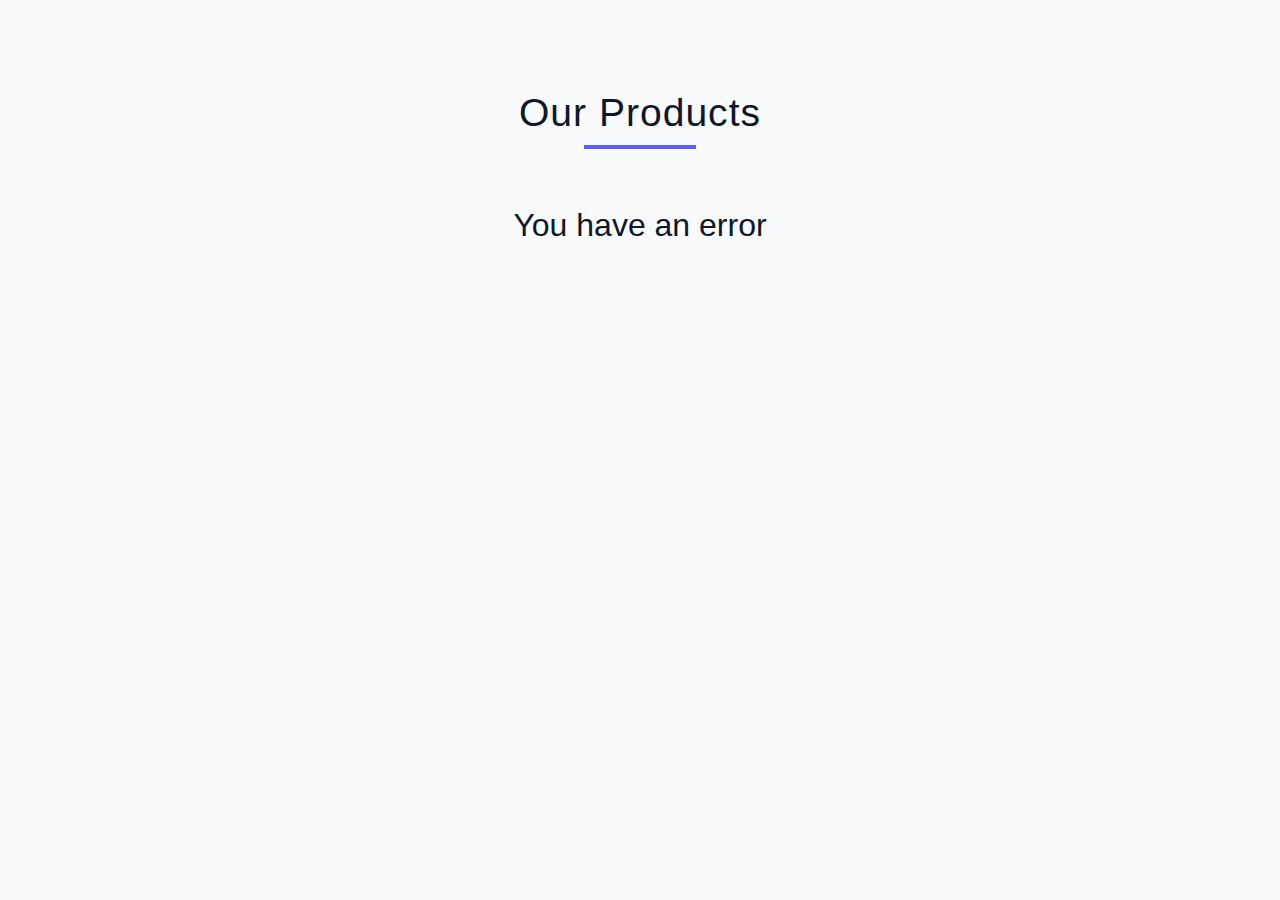
<file: index.html>
<!DOCTYPE html>
<html lang="en">
	<head>
		<meta charset="UTF-8" />
		<meta
			http-equiv="X-UA-Compatible"
			content="IE=edge" />
		<meta
			name="viewport"
			content="width=device-width, initial-scale=1.0" />
		<title>Products</title>
		<link
			rel="stylesheet"
			href="./styles.css" />
	</head>
	<body>
		<section class="products">
			<!-- title -->
			<div class="title">
				<h2>our products</h2>
				<div class="title-underline"></div>
			</div>
			<!-- products -->
			<div class="products-center">
				
				
				<!-- products -->
                
				
            </div>
		</section>
		<script src="./app.js"></script>
	</body>
</html>
</file>
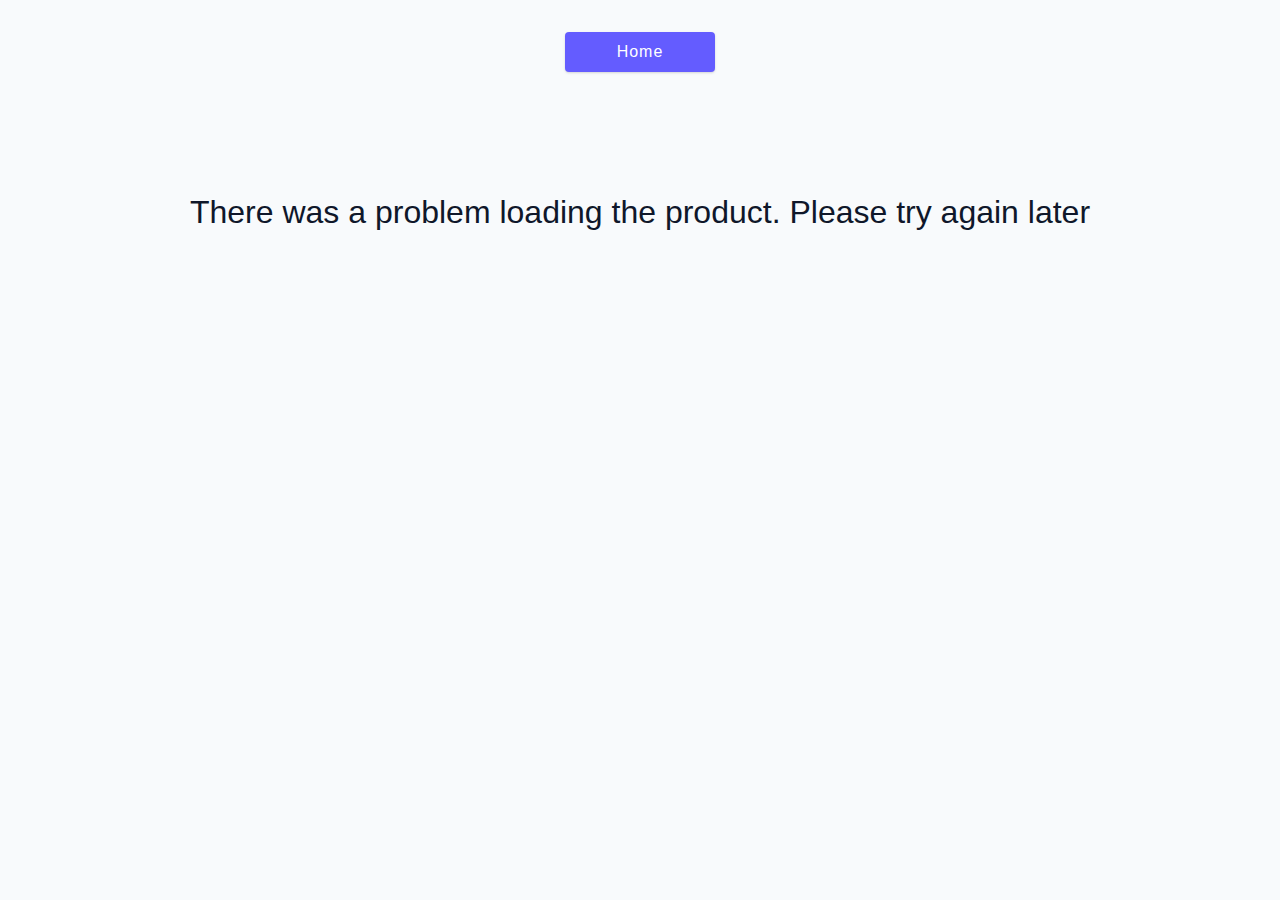
<file: product.html>
<!DOCTYPE html>
<html lang="en">
<head>
    <meta charset="UTF-8">
    <meta name="viewport" content="width=device-width, initial-scale=1.0">
    <title>Single product</title>
    <link rel="stylesheet" href="styles.css">
</head>
<body>
    <a href="index.html" class="btn home-link">Home</a>
    <section class="product">
        
    </section>
    <script src="product.js"></script>
</body>
</html>
</file>
<file: styles.css>
*,
::after,
::before {
	box-sizing: border-box;
}

html {
	font-size: 100%;
} /*16px*/

:root {
	/* colors */
	--primary-100: #e2e0ff;
	--primary-200: #c1beff;
	--primary-300: #a29dff;
	--primary-400: #837dff;
	--primary-500: #645cff;
	--primary-600: #504acc;
	--primary-700: #3c3799;
	--primary-800: #282566;
	--primary-900: #141233;

	/* grey */
	--grey-50: #f8fafc;
	--grey-100: #f1f5f9;
	--grey-200: #e2e8f0;
	--grey-300: #cbd5e1;
	--grey-400: #94a3b8;
	--grey-500: #64748b;
	--grey-600: #475569;
	--grey-700: #334155;
	--grey-800: #1e293b;
	--grey-900: #0f172a;
	/* rest of the colors */
	--black: #222;
	--white: #fff;
	--red-light: #f8d7da;
	--red-dark: #842029;
	--green-light: #d1e7dd;
	--green-dark: #0f5132;

	/* fonts  */
	--small-text: 0.875rem;
	--extra-small-text: 0.7em;
	/* rest of the vars */
	--backgroundColor: var(--grey-50);
	--textColor: var(--grey-900);
	--borderRadius: 0.25rem;
	--letterSpacing: 1px;
	--transition: 0.3s ease-in-out all;
	--max-width: 1120px;
	--fixed-width: 600px;

	/* box shadow*/
	--shadow-1: 0 1px 3px 0 rgba(0, 0, 0, 0.1), 0 1px 2px 0 rgba(0, 0, 0, 0.06);
	--shadow-2: 0 4px 6px -1px rgba(0, 0, 0, 0.1),
		0 2px 4px -1px rgba(0, 0, 0, 0.06);
	--shadow-3: 0 10px 15px -3px rgba(0, 0, 0, 0.1),
		0 4px 6px -2px rgba(0, 0, 0, 0.05);
	--shadow-4: 0 20px 25px -5px rgba(0, 0, 0, 0.1),
		0 10px 10px -5px rgba(0, 0, 0, 0.04);
}

body {
	background: var(--backgroundColor);
	font-family: -apple-system, BlinkMacSystemFont, "Segoe UI", Roboto, Oxygen,
		Ubuntu, Cantarell, "Open Sans", "Helvetica Neue", sans-serif;
	font-weight: 400;
	line-height: 1.75;
	color: var(--textColor);
}

p {
	margin-bottom: 1.5rem;
	max-width: 40em;
}

h1,
h2,
h3,
h4,
h5 {
	margin: 0;
	margin-bottom: 1.38rem;
	font-weight: 400;
	line-height: 1.3;
	text-transform: capitalize;
	letter-spacing: var(--letterSpacing);
}

h1 {
	margin-top: 0;
	font-size: 3.052rem;
}

h2 {
	font-size: 2.441rem;
}

h3 {
	font-size: 1.953rem;
}

h4 {
	font-size: 1.563rem;
}

h5 {
	font-size: 1.25rem;
}

small,
.text-small {
	font-size: var(--small-text);
}

a {
	text-decoration: none;
}
ul {
	list-style-type: none;
	padding: 0;
}

.img {
	width: 100%;
	display: block;
	object-fit: cover;
}
/* buttons */

.btn {
	cursor: pointer;
	color: var(--white);
	background: var(--primary-500);
	border: transparent;
	border-radius: var(--borderRadius);
	letter-spacing: var(--letterSpacing);
	padding: 0.375rem 0.75rem;
	box-shadow: var(--shadow-1);
	transition: var(--transition);
	text-transform: capitalize;
	display: inline-block;
}
.btn:hover {
	background: var(--primary-700);
	box-shadow: var(--shadow-3);
}

@keyframes spinner {
	to {
		transform: rotate(360deg);
	}
}

.loading {
	width: 6rem;
	height: 6rem;
	border: 5px solid var(--grey-400);
	border-radius: 50%;
	border-top-color: var(--primary-500);
	animation: spinner 0.6s linear infinite;
}
.loading {
	margin: 0 auto;
	margin-top: 4rem;
}
/* title */

.title {
	text-align: center;
	margin-bottom: 3rem;
}

.title-underline {
	background: var(--primary-500);
	width: 7rem;
	height: 0.25rem;
	margin: 0 auto;
	margin-top: -1rem;
}
/*
=============== 
Products 
===============
*/
.products {
	padding: 5rem 0;
}
.products-center {
	width: 90vw;
	max-width: 1170px;
	margin: 0 auto;
}
.products-container {
	display: grid;
	gap: 2rem;
}
.single-product-img {
	border-radius: var(--borderRadius);
	height: 15rem;
}
.single-product footer {
	padding: 0.75rem 0;
	text-align: center;
}
.single-product .name {
	margin-bottom: 0.25rem;
	text-transform: capitalize;
	letter-spacing: var(--letterSpacing);
	color: var(--grey-500);
}
.single-product .price {
	margin-bottom: 0;
	color: var(--grey-700);
	font-weight: 700;
	font-size: 1rem;
	letter-spacing: var(--letterSpacing);
}

@media screen and (min-width: 768px) {
	.products-container {
		grid-template-columns: repeat(2, 1fr);
	}
	.single-product-img {
		height: 10rem;
	}
	.single-product .name {
		font-size: 0.85rem;
	}
	.single-product .price {
		font-size: 0.85rem;
	}
	.single-product {
		margin-bottom: 0;
	}
}
@media screen and (min-width: 1000px) {
	.products-container {
		grid-template-columns: repeat(3, 1fr);
	}
}

.error {
	text-align: center;
	font-size: 2rem;
}

/*
=============== 
Single Product
===============
*/
.home-link {
	display: block;
	width: 150px;
	margin: 2rem auto;
	text-align: center;
}
.product {
	padding: 5rem 0;
	width: 90vw;
	max-width: 1170px;
	margin: 0 auto;
}
.product-loading {
	text-align: center;
}

.product-wrapper img {
	height: 15rem;
	border-radius: var(--borderRadius);
}

.product-color {
	display: inline-block;
	width: 1rem;
	height: 1rem;
	border-radius: 50%;
	background: #222;
	margin: 0.5rem 0.5rem 0.25rem 0;
}

.product-info {
	padding-top: 1rem;
}
.product-info h3 {
	margin: 0;
	margin-bottom: 0.25rem;
}
.product-info h5 {
	color: var(--grey-500);
	margin: 0;
	margin-bottom: 0.25rem;
}
.product span {
	color: var(--grey-800);
}

.product p {
	margin: 0;
	margin-bottom: 1.25rem;
}

@media screen and (min-width: 768px) {
	.product-wrapper {
		display: grid;
		grid-template-columns: 1fr 1fr;
		column-gap: 2rem;
	}
	.product-wrapper img {
		height: 100%;
		max-height: 500px;
	}
}
</file>
